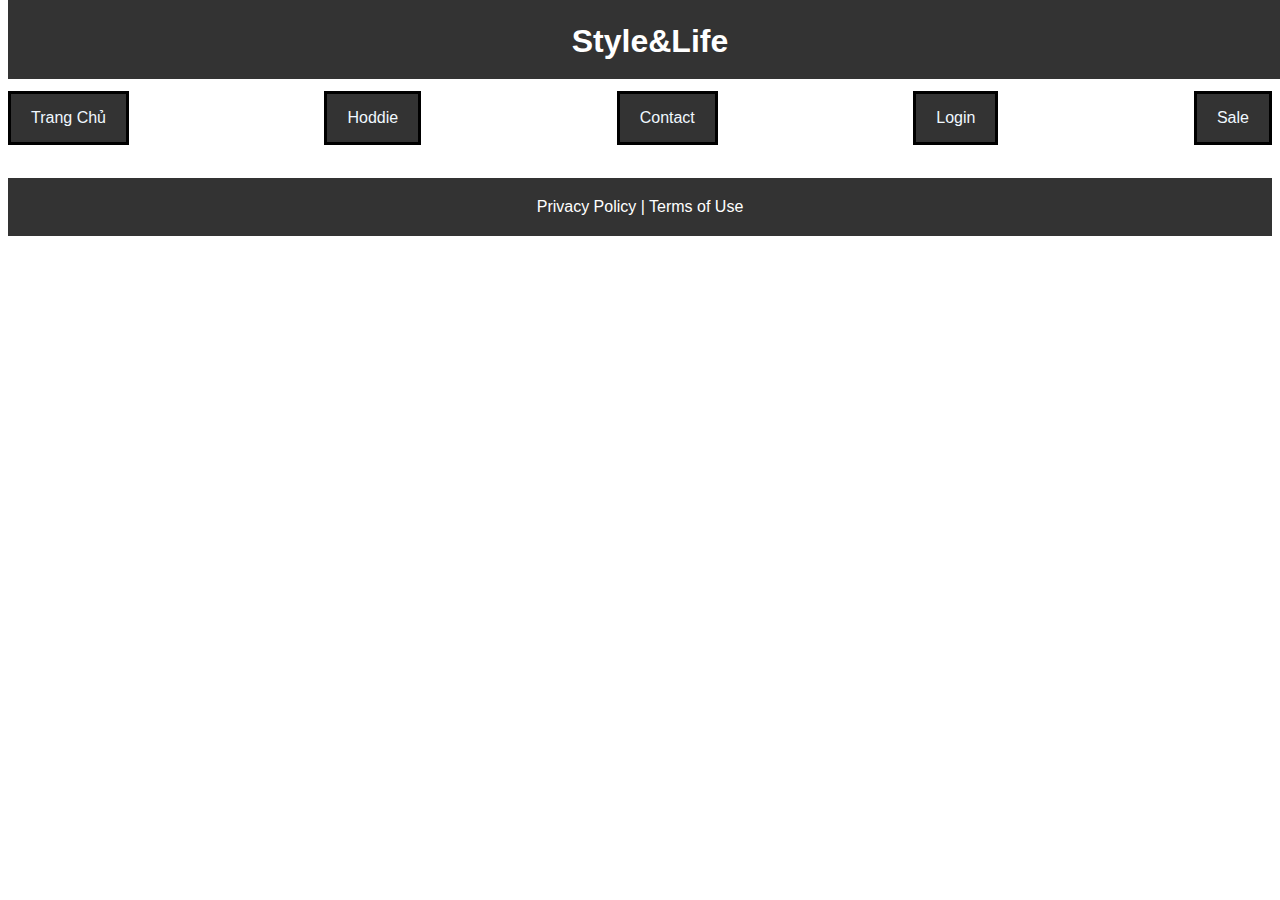
<file: about.html>
<!DOCTYPE html>
<html lang="en">
<head>
    <meta charset="UTF-8">
    <meta http-equiv="X-UA-Compatible" content="IE=edge">
    <meta name="viewport" content="width=device-width, initial-scale=1.0">
    <title>About Me</title>
    <link rel="stylesheet" href="style.css">
</head>
<body>
 <style>
  .produc a{
    margin-bottom: -50px;
  }
 </style>
    <header>
        <h1>Style&Life</h1>
      </header>
        <div class="produc">
        <a href="index.html">Trang Chủ</a>
        <a href="about.html">Hoddie</a>
        <a href="contact.html">Contact</a>
        <a href="product.html">Login</a>
        <a href="sale.html">Sale</a>
        </div>
        </form> 
        <footer>
          <p></p>
          <a href="#">Privacy Policy</a> | <a href="#">Terms of Use</a>
        </footer>
</body>
</html>
</file>
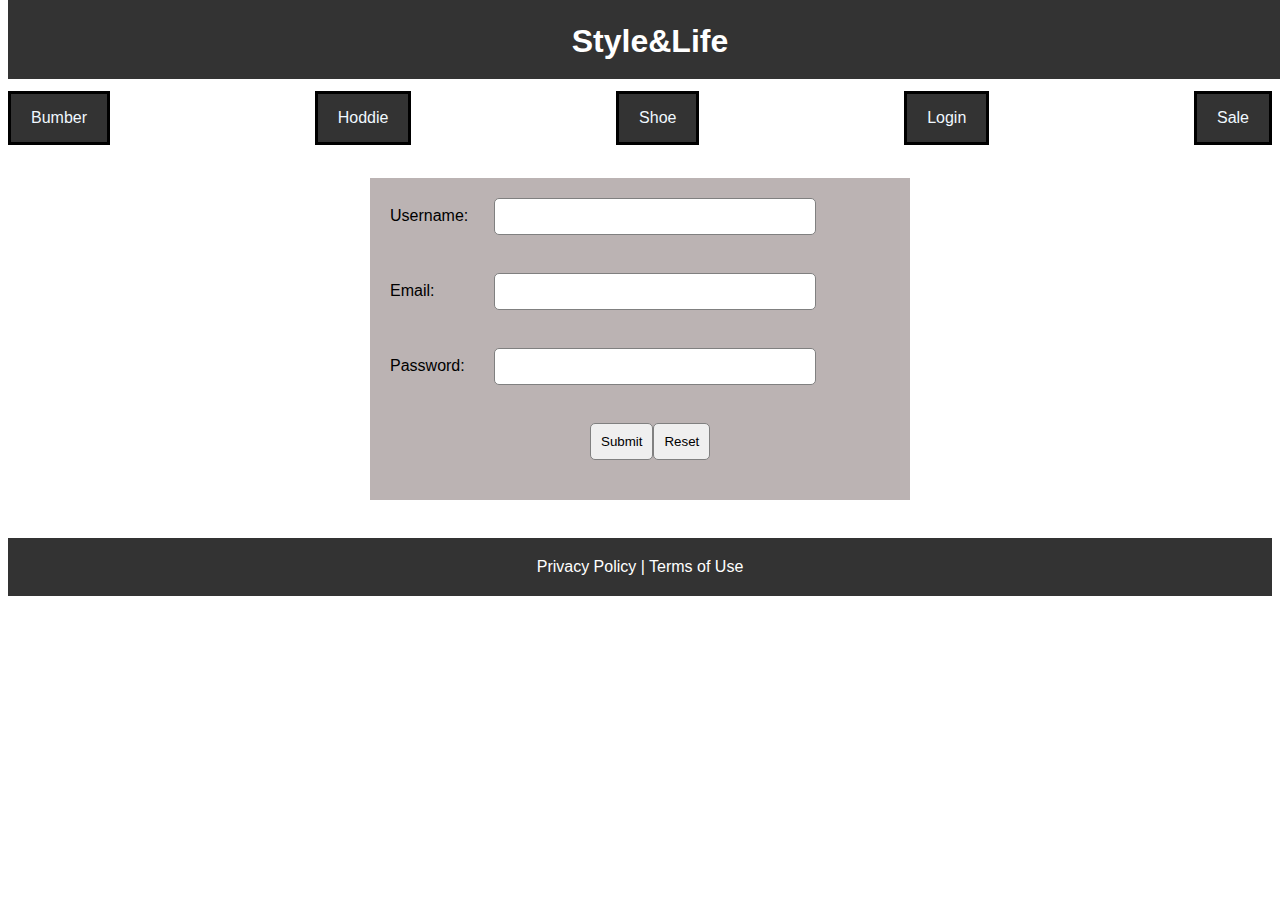
<file: product.html>
<!DOCTYPE html>
<html lang="en">

<head>
  <meta charset="UTF-8">
  <meta http-equiv="X-UA-Compatible" content="IE=edge">
  <meta name="viewport" content="width=device-width, initial-scale=1.0">
  <title>Life&Style Login</title>
  <link rel=" stylesheet" href="style.css">
</head>
<style>
  .produc a {
    margin-top: 50px;
  }

  .produc a {
    margin-top: 50px;
  }

  form {
    width: 500px;
    margin: 0 auto;
    padding: 20px;
    background-color: rgb(187, 179, 179);
    margin-bottom: 3%;
  }

  label {
    width: 100px;
    display: inline-block;
  }

  input {
    width: 300px;
    padding: 10px;
    margin-bottom: 20px;
    border: 1px solid gray;
    border-radius: 5px;
  }


  .sumbit {
    width: 70px;
    display: flex;
    margin-left: 40%;
  }

  .sumbit input:hover {
    background-color: rgb(117, 113, 113);
  }
</style>

<body>
  <header>
    <h1>Style&Life</h1>
  </header>
  <div class="produc">
    <a href="index.html">Bumber</a>
    <a href="about.html">Hoddie</a>
    <a href="Shoe.html">Shoe</a>
    <a href="product.html">Login</a>
    <a href="sale.html">Sale</a>
  </div>
  
  <form action="" method="post">
    <label for="name">Username:</label>
    <input type="text" id="name" name="user_name">
    <br><br>
    <label for="email">Email:</label>
    <input type="email" id="email" name="user_email" required>
    <br><br>
    <label for="password">Password:</label>
    <input type="password" id="password" name="user_password">
    <br><br>
    <div class="sumbit">
      <input type="submit" value="Submit">
      <input type="reset" value="Reset">
    </div>
  </form>
  <footer>
    <p></p>
    <a href="#">Privacy Policy</a> | <a href="#">Terms of Use</a>
  </footer>
</body>

</html>
</file>
<file: style.css>
/* Add your CSS styles here */
   body {
    font-family: Arial, sans-serif;

  }
  header  {
    background-color: #333;
    color: white;
    text-align: center;
    padding: 2px;
    height: 75px;
    position: fixed;
    width: 100%;
    top: 0;
  }
  header img{
    margin-bottom: -15px;
    width: 50px;
    height: 50px;
    
  }
  header > .product img{
    position: absolute;
    display: none;
  }
  header > .container{
    position: relative;
    display: -moz-inline-box;
    box-sizing: border-box;
  }
  .produc {
    height: 170px;
    width: 100%;
    display: flex;
    align-items: center;
    justify-content: space-between;
  }
  .produc a{
      text-decoration: none;
      border: 3px solid black;
      padding: 15px 20px;
      background-color: #333;
      color:aliceblue;
  }
  .produc a:hover{
      transition: 0.3s;
      transform:translateY(-3px) ;
  }
  .input {
    width: 100%;
    max-width: 120px;
    height: 5px;
    padding: 12px;
    border-radius: 12px;
    border: 1.5px solid lightgrey;  
  }
  .input:hover {
    border: 2px solid lightgrey;
    box-shadow: 0px 0px 20px -17px;
  }
  
  .input:active {
    transform: scale(0.95);
  }
  
  .input:focus {
    border: 2px solid grey;
  }
 
  .container {
    max-width: 1200px;
    margin: 0 auto;
    margin-left: 170px;
    display: flex;
    flex-wrap: wrap;
  }
  .product {
    width: 400px;
    box-sizing: border-box;
    padding: 20px;
  }
  .product img {
    width: 100%;
    height: auto;
    border-radius: 5px;
  }
  .product h3 {
      text-align: center;
    margin: 0;
    font-size: 1.2em;
  }
  .product p {
    font-size: 0.9em;
    color: #888;
    margin: 10px 0;

    text-align:center;
  }
  .product .price {
    font-size: 1em;
    font-weight: bold;
    color: #333;
    display: block;
  }
  .product .button {
    background-color: #333;
    color: white;
    border: none;
    padding: 10px;
    font-size: 0.9em;
    cursor: pointer;
    margin-top: 10px;
    transition: background-color 0.2s;
    margin-left: 39.8%;
  }
  
  .product .button:hover {
    background-color: #555;
    transform: translateY(-3px);
    transition: 0.3s;
  }
  .container .product img {
    display:block;
      transition: all .2s;
  }
  .container .product img:hover{
    transform: scale(1.1); /* cỡ zoom khi di chuột vào */
  }
  
  footer {
    background-color: #333;
    color: white;
    text-align: center;
    padding: 20px;
  }
  footer p {
    margin: 0;
    font-size: 0.9em;
  }
  footer a {
    color: white;
    text-decoration: none;
  }
  .Khang{
    display: flex;
    flex-wrap: wrap;
  }
  .Khang {
    max-width: 1200px;
    margin: 0 auto;
    margin-left: 170px;
    display: flex;
    flex-wrap: wrap;
  }
  .Khang .Hoddie img {
    display:block;
      transition: all .2s;
  }
  .chu p {
    margin: 0;
    font-size: 0.9em;
  }
  .chu a {
    color: white;
    text-decoration: none;
  }
  .chu {
    background-color: #333;
    color: white;
    text-align: center;
    padding: 20px;
  }
  .Hoddie p {
    font-size: 0.9em;
    color: #888;
    margin: 10px 0;

    text-align:center;
  }
  .Hoddie .K:hover {
    background-color: #555;
    transform: translateY(-3px);
    transition: 0.3s;}
    .Khang .Hoddie img:hover{
      transform: scale(1.1);
    }
    .Hoddie .Chu {
      font-size: 1em;
      font-weight: bold;
      color: #333;
      display: block;
    }
    .Hoddie h3 {
      text-align: center;
    margin: 0;
    font-size: 1.2em;
  }
  .Hoddie p {
    font-size: 0.9em;
    color: #888;
    margin: 10px 0;

    text-align:center;
  }
  .Khang {
    max-width: 1200px;
    margin: 0 auto;
    margin-left: 170px;
    display: flex;
    flex-wrap: wrap;
  }
  .Hoddie a:hover{
    transition: 0.3s;
    transform:translateY(-3px) ;
  }
  .Hoddie img{
    width: 80%;
  }
  .Hoddie p{
    text-align: center;
  }
  .K{
    text-align: center;
  }
</file>
